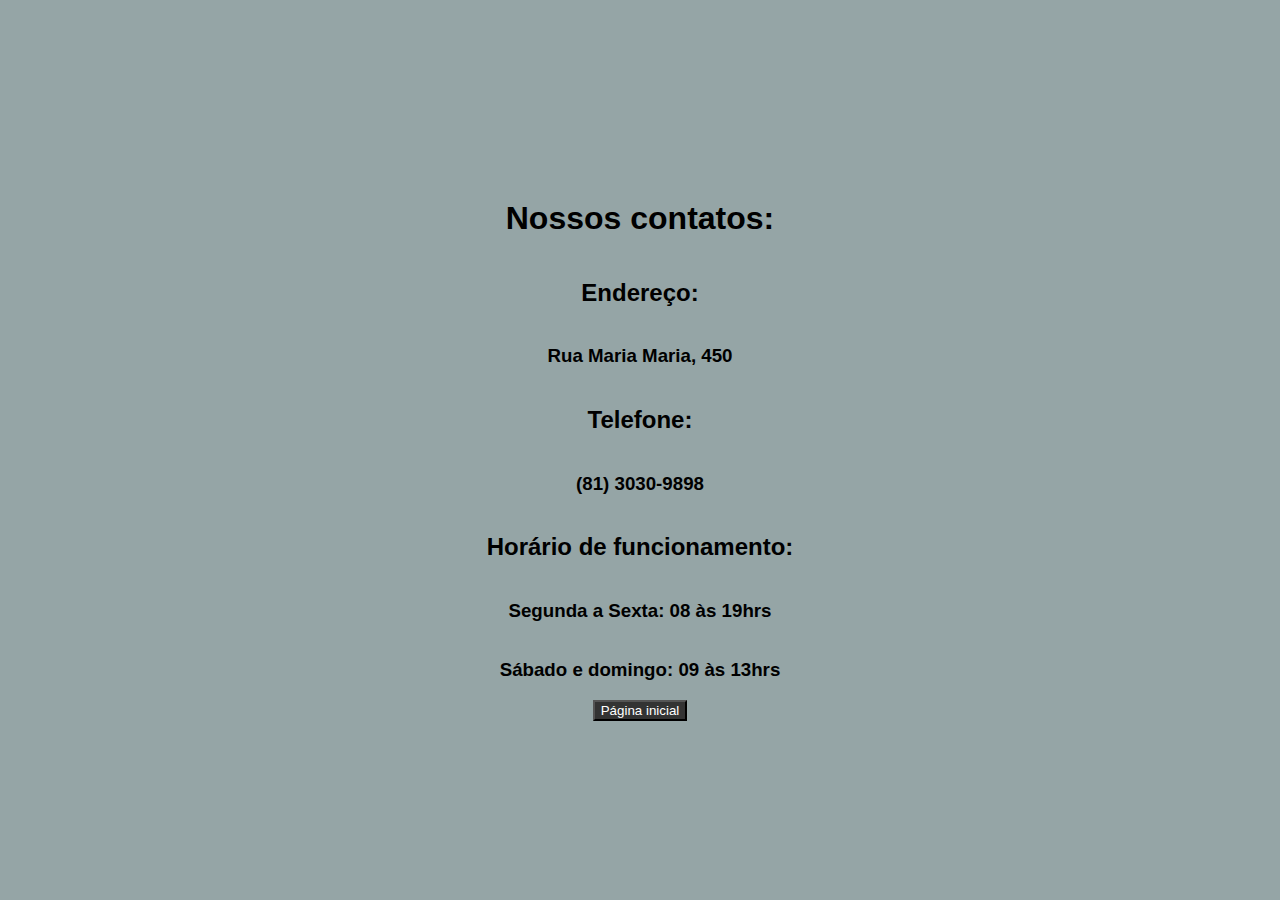
<file: contatos.html>
<!DOCTYPE html>
<html lang="en">
<head>
    <meta charset="UTF-8">
    <meta name="viewport" content="width=device-width, initial-scale=1.0">
    <title>Document</title>

    <link rel="stylesheet" type="text/css" href="contatos.css" />

</head>
<body>
    <h1> Nossos contatos:</h1>

    <h2> Endereço:</h2><h3>Rua Maria Maria, 450</h3>
    <h2> Telefone:</h2> <h3> (81) 3030-9898</h3>
    <h2> Horário de funcionamento: </h2>
        <h3>Segunda a Sexta: 08 às 19hrs</h3>
        <h3>Sábado e domingo: 09 às 13hrs</h3>


<a href="index.html"><button> Página inicial</button></a>

</body>
</html>
</file>
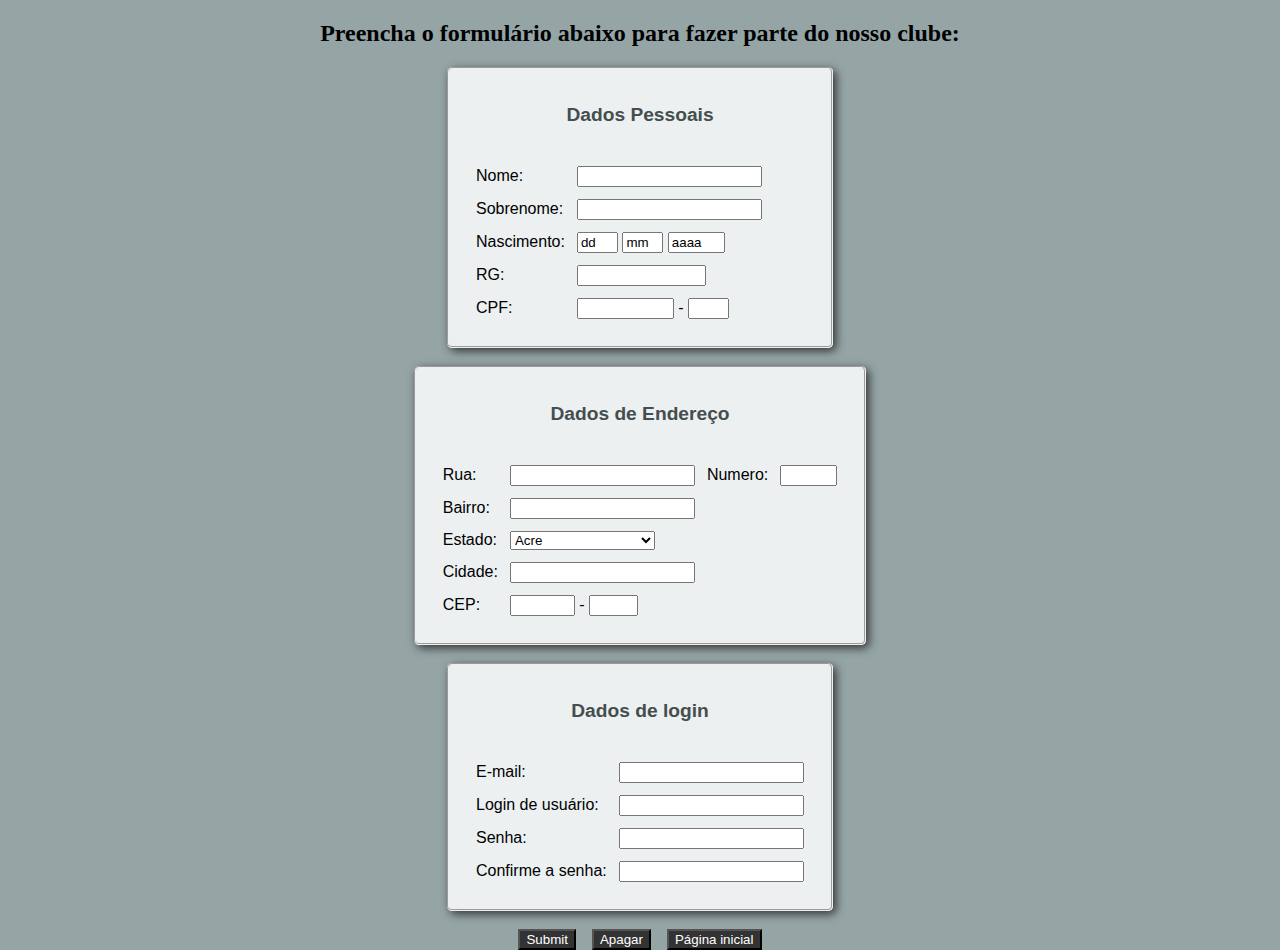
<file: formCadastro.html>
<!DOCTYPE html>
<html lang="pt-br">
<head>
    <meta charset="UTF-8">
    
    <title>Cadastrados novos clientes</title>
    <link rel="stylesheet" href="cadastro.css">
</head>

<body>

<h2> Preencha o formulário abaixo para fazer parte do nosso clube: </h2>

<fieldset class="dados">
    <form>
    <legend>Dados Pessoais</legend>
    <table cellspacing="10">
    <tr>
    <td>
    <label for="nome">Nome: </label>
    </td>
    <td align="left">
    <input type="text" name="nome">
    </td><tr>
    <td>
    <label for="sobrenome">Sobrenome: </label>
    </td>
    <td align="left">
    <input type="text" name="sobrenome">
    </td>
    </tr>
    <tr>
    <td>
    <label>Nascimento: </label>
    </td>
    <td align="left">
    <input type="text" name="dia" size="2" maxlength="2" value="dd">
    <input type="text" name="mes" size="2" maxlength="2" value="mm">
    <input type="text" name="ano" size="4" maxlength="4" value="aaaa">
    </td>
    
    </tr>
    <tr>
    <td>
    <label for="rg">RG: </label>
    </td>
    <td align="left">
    <input type="text" name="rg" size="13" maxlength="13">
    </td>
    </tr>
    <tr>
    <td>
    <label>CPF:</label>
    </td>
    <td align="left">
    <input type="text" name="cpf" size="9" maxlength="9"> - <input
    type="text" name="cpf2" size="2" maxlength="2">
    </td>
    </tr>
    </table>
    </fieldset>
</form>


    <br />
    
<!-- ENDEREÇO -->
<fieldset class="endereco">
<form>
<legend>Dados de Endereço</legend>
<table cellspacing="10">
<tr>
<td>
<label for="rua">Rua:</label>
</td>
<td align="left">
<input type="text" name="rua">
</td>
<td>
<label for="numero">Numero:</label>
</td>
<td align="left">
<input type="text" name="numero" size="4">
</td>

</tr>
<tr>
<td>
<label for="bairro">Bairro: </label>
</td>
<td align="left">
<input type="text" name="bairro">
</td>
</tr>
<tr>
<td>
<label for="estado">Estado:</label>
</td>
<td align="left">
<select name="estado">
<option value="ac">Acre</option>
<option value="al">Alagoas</option>
<option value="am">Amazonas</option>
<option value="ap">Amapá</option>
<option value="ba">Bahia</option>
<option value="ce">Ceará</option>
<option value="df">Distrito Federal</option>
<option value="es">Espírito Santo</option>
<option value="go">Goiás</option>
<option value="ma">Maranhão</option>
<option value="mt">Mato Grosso</option>
<option value="ms">Mato Grosso do Sul</option>
<option value="mg">Minas Gerais</option>
<option value="pa">Pará</option>
<option value="pb">Paraíba</option>
<option value="pr">Paraná</option>
<option value="pe">Pernambuco</option>
<option value="pi">Piauí</option>
<option value="rj">Rio de Janeiro</option>
<option value="rn">Rio Grande do Norte</option>
<option value="ro">Rondônia</option>
<option value="rs">Rio Grande do Sul</option>
<option value="rr">Roraima</option>
<option value="sc">Santa Catarina</option>
<option value="se">Sergipe</option>
<option value="sp">São Paulo</option>
<option value="to">Tocantins</option>
</select>
</td>
</tr>
<tr>
<td>
<label for="cidade">Cidade: </label>
</td>
<td align="left">
    <input type="text" name="cidade">
    </td>
    </tr>
    <tr>
    <td>
    <label for="cep">CEP: </label>
    </td>
    <td align="left">
    <input type="text" name="cep" size="5" maxlength="5"> - <input
    type="text" name="cep2" size="3" maxlength="3">
    </td>
    </tr>
    </table>
    </fieldset>
</form><br>

<fieldset class="login">
    <form>
        <legend>Dados de login</legend>
        <table cellspacing="10">
        <tr>
        <td>
        <label for="email">E-mail: </label>
        </td>
        <td align="left">
        <input type="text" name="email">
        </td>
        </tr>
        <tr>
        <td>
        <label for="login">Login de usuário: </label>
        </td>
        <td align="left">
        <input type="text" name="login">
        </td>
        </tr>
        <tr>
        <td>
        <label for="pass">Senha: </label>
        </td>
        <td align="left">
        <input type="password" name="pass">
        </td>
        </tr>
        <tr>
        <td>
        <label for="passconfirm">Confirme a senha: </label>
        </td>
        <td align="left">
        <input type="password" name="passconfirm">
        </td>
        </tr>
        </table>
        </fieldset> </form>
        <br>

        <div class="actions">
        <input type="submit" class="btn1">
        <input type="reset" value="Apagar" class="btn2">
        <a href="index.html"><button> Página inicial</button></a>
        </div>
        
    </body>
</file>
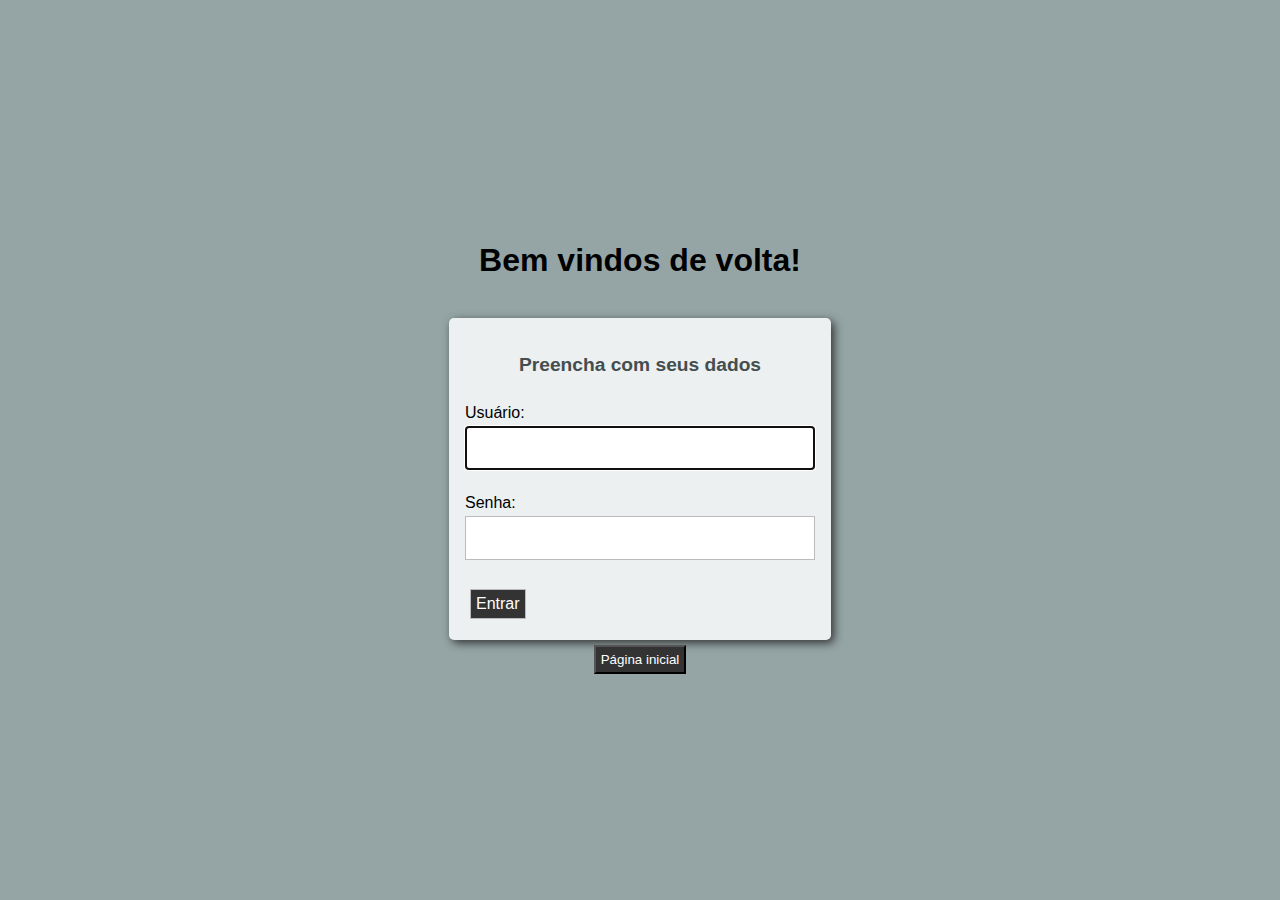
<file: login.html>
<!DOCTYPE html>
<html lang="pt-br">
<head>
    <meta charset="UTF-8">
    
    <title>Clientes Cadastrados</title>
    <link rel="stylesheet" href="loginCSS.css">
</head>
<body>
    <h1> Bem vindos de volta! </h1><br>

<form action="index.html" method="get">
    <fieldset>
        <legend> Preencha com seus dados</h3>
        </legend>
        <label for="user"> Usuário: </label>
        <input type="text" id="user" required autofocus>

        <label for="pass"> Senha: </label>
        <input type="password" id="pass" required>
        
        
        <div class="actions">
            <input type="submit" value="Entrar" class="btn">
        </div>
        
    </fieldset>
    
</form>
<a href="index.html"><button> Página inicial</button></a>



</body>
</html>
</file>
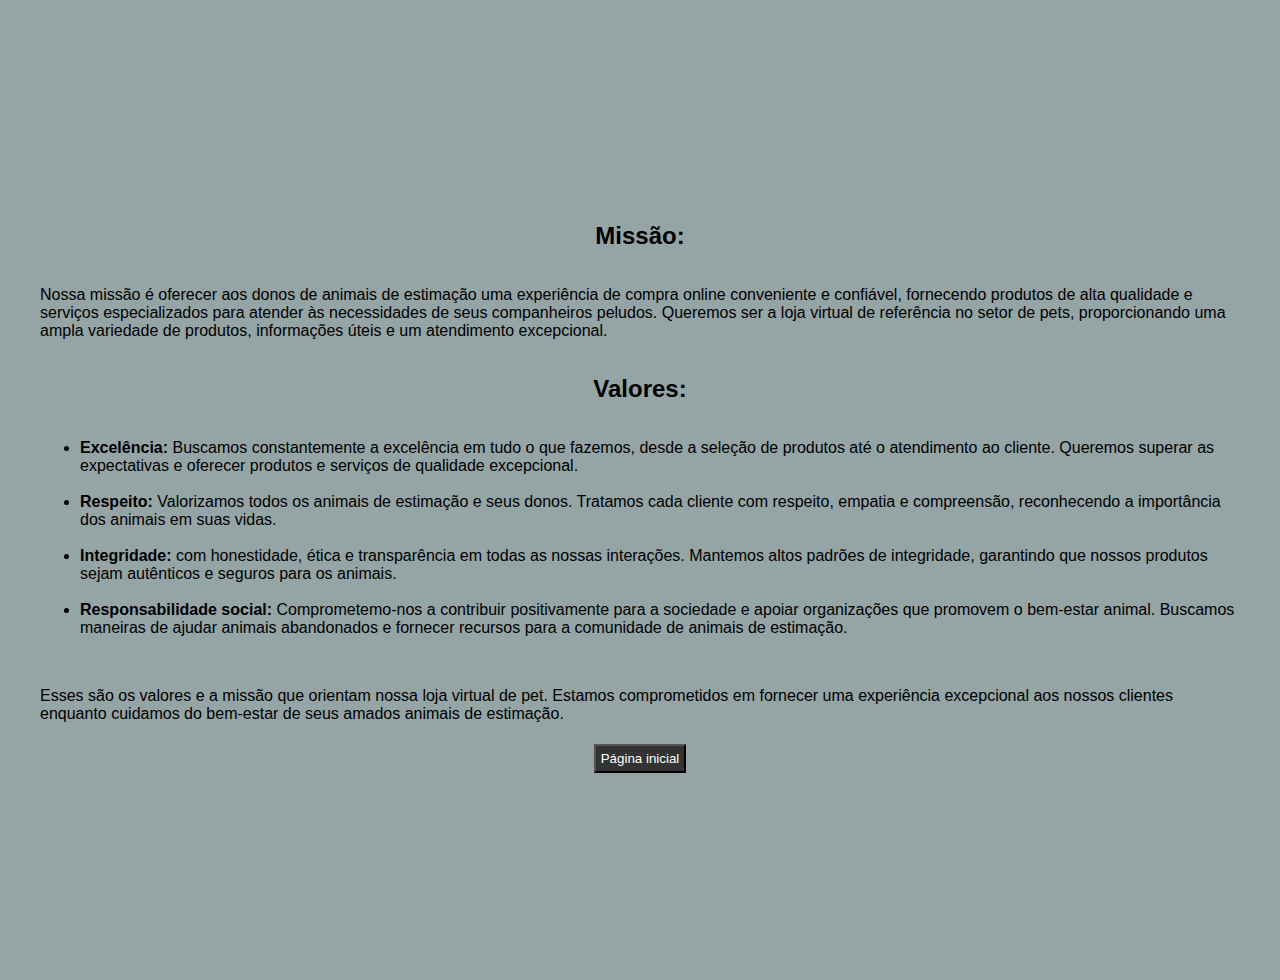
<file: loja.html>
<!DOCTYPE html>
<html lang="pt-br">
<head>
    
    <title>Nossa loja</title>
    <link rel="stylesheet" type="text/css" href="loja.css" />

</head>
<body>
    
<h2> Missão:</h2>  
<p>Nossa missão é oferecer aos donos de animais de estimação uma experiência de compra online conveniente e confiável, fornecendo produtos de alta qualidade e serviços especializados para atender às necessidades de seus companheiros peludos. Queremos ser a loja virtual de referência no setor de pets, proporcionando uma ampla variedade de produtos, informações úteis e um atendimento excepcional. </p>

<h2> Valores:</h2>
<ul>
    <li> <b>Excelência:</b> Buscamos constantemente a excelência em tudo o que fazemos, desde a seleção de produtos até o atendimento ao cliente. Queremos superar as expectativas e oferecer produtos e serviços de qualidade excepcional.</li><br>
    <li> <b>Respeito:</b> Valorizamos todos os animais de estimação e seus donos. Tratamos cada cliente com respeito, empatia e compreensão, reconhecendo a importância dos animais em suas vidas. </li><br>
    <li> <b>Integridade:</b> com honestidade, ética e transparência em todas as nossas interações. Mantemos altos padrões de integridade, garantindo que nossos produtos sejam autênticos e seguros para os animais.</li><br>
    <li> <b>Responsabilidade social:</b> Comprometemo-nos a contribuir positivamente para a sociedade e apoiar organizações que promovem o bem-estar animal. Buscamos maneiras de ajudar animais abandonados e fornecer recursos para a comunidade de animais de estimação.</li><br>
</ul>


<p>Esses são os valores e a missão que orientam nossa loja virtual de pet. Estamos comprometidos em fornecer uma experiência excepcional aos nossos clientes enquanto cuidamos do bem-estar de seus amados animais de estimação.</p>

<a href="index.html"><button> Página inicial</button></a>


</body>
</html>
</file>
<file: contatos.css>
body{
    background-color: #95a5a6;
    font-family: Arial, Helvetica, sans-serif;
    display: flex;
    flex-direction: column;
    justify-content: center;
    align-items: center;
    min-height: 100vh;
    margin: 0;
}




button{
    width: fit-content;
    background-color: #333;
    color: white;
    cursor: pointer;
    text-align: center;

}
</file>
<file: cadastro.css>
body{
    background-color: #95a5a6;
    display: flex;
    flex-direction: column;
    justify-content: center;
    align-items: center;
    min-height: 100vh;
    margin: 0;
}

.login, .endereco, .dados{
    width: 350px;
    background-color: #ecf0f1;
    font-family: Arial, Helvetica, sans-serif;
    border-radius: 5px;
    box-shadow: 3px 3px 10px #333;
    padding: 1em;
    margin: auto;

}

legend{
    padding: 1em;
    text-align: center;
    font-weight: bold;
    color: #454e4f;
    font-size: 1.2em;
    margin-bottom: .5em;
}


.btn1{
    width: fit-content;
    margin-left: auto;
    background-color: #333;
    color: white;
    cursor: pointer;
}
.btn2{
    width: fit-content;
    background-color: #333;
    color: white;
    cursor: pointer;
    text-align: center;
}

.actions{
    display: flex;
    gap: 1em;
}

button{
        width: fit-content;
        background-color: #333;
        color: white;
        cursor: pointer;
        text-align: center;
    
}
</file>
<file: loginCSS.css>
html{
    background-color: #95a5a6;
    font-family: Arial, Helvetica, sans-serif;
    height: 100%;
    margin: 0;

}

body{
    background-color: #95a5a6;
    display: flex;
    flex-direction: column;
    justify-content: center;
    align-items: center;
    min-height: 100vh;
    margin: 0;
}

form{
    width: 350px;
    background-color: #ecf0f1;
    border-radius: 5px;
    box-shadow: 3px 3px 10px #333;
    padding: 1em;
}

fieldset{
    border: none;
    padding: 0;
    margin: 0;

}


input, label{
    display: block;
    width: 100%;
    box-sizing: border-box;
    
}

label{
    margin-bottom: .25em;
}

input{
    padding: .75em;
    border: 5px;
    margin-bottom: 1.5em;
    border: 1px solid #bbb;
    font-size: 1em;
}


legend{
    padding: 1em;
    text-align: center;
    font-weight: bold;
    color: #454e4f;
    font-size: 1.2em;
    margin-bottom: .5em;
}



.actions{
    display:flex;
    gap: 0.5em;
    text-align: left;

}

button{
    width: fit-content;
    background-color: #333;
    color: white;
    cursor: pointer;
    text-align: center;
    padding: 5px;
    margin: 5px;
}

.btn{
    width: fit-content;
    background-color: #333;
    color: white;
    cursor: pointer;
    padding: 5px;
    margin: 5px;
}
</file>
<file: loja.css>
body{
    background-color: #95a5a6;
    font-family: Arial, Helvetica, sans-serif;
    display: flex;
    flex-direction: column;
    justify-content: center;
    align-items: center;
    min-height: 100vh;
    margin: 40px;
}


button{
    width: fit-content;
    background-color: #333;
    color: white;
    cursor: pointer;
    text-align: center;
    padding: 5px;
    margin: 5px;
}
</file>
